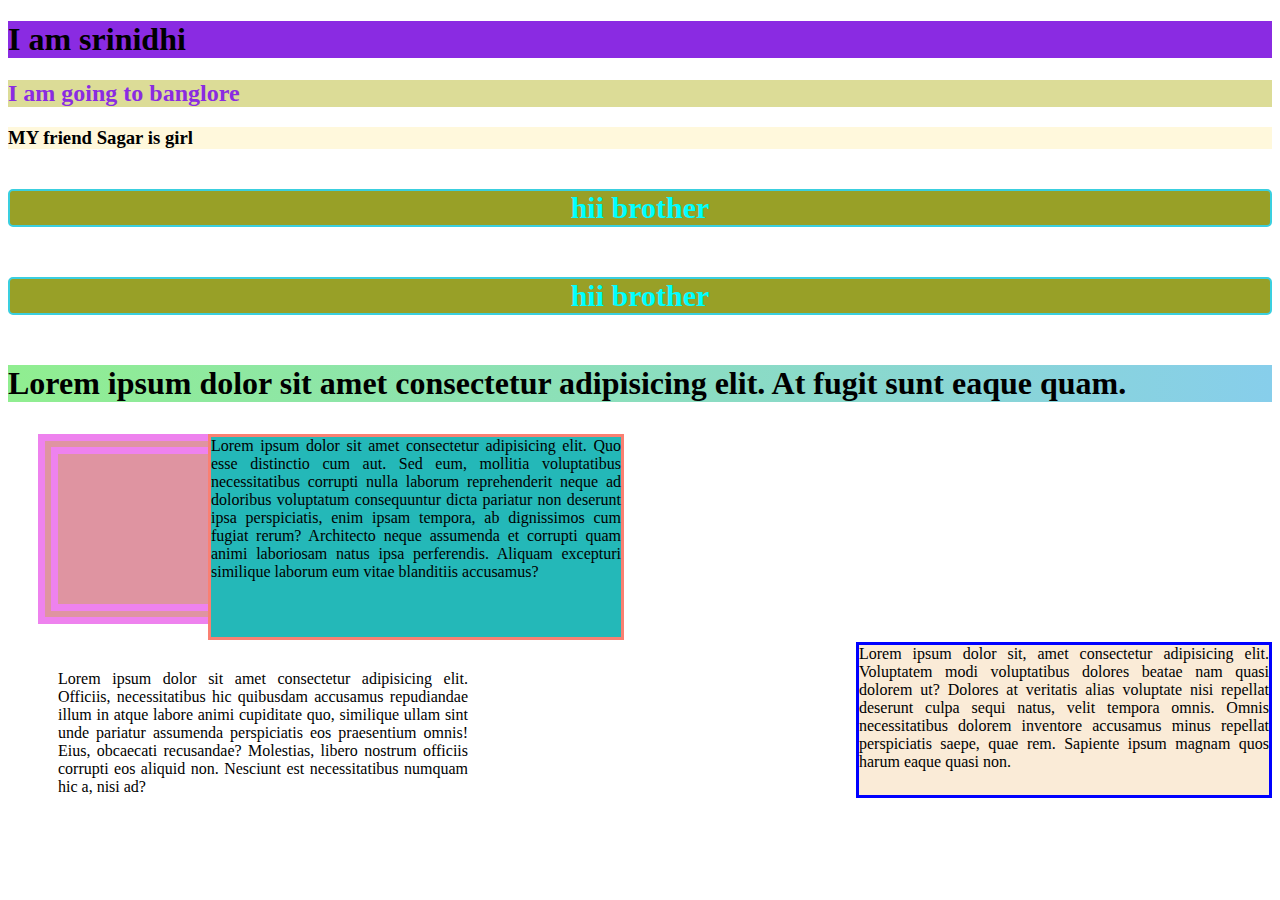
<file: web workshop/css1.html>
<!DOCTYPE html>
<html lang="en">

<head>
    <meta charset="UTF-8">
    <meta name="viewport" content="width=device-width, initial-scale=1.0">
    <title>Document</title>
    <link rel="stylesheet" type="text/css" href="main.css">
    <link rel="stylesheet" type="text/css" href="css1.css">
    <style>
        #box1 {
            height: 200px;
            width: 410px;
            background-color: rgb(36, 184, 184);
            margin: 30px;
            border: solid 3px salmon;
            margin-top: auto;
            margin-left: auto;
            text-align: justify;
            padding: auto;
            float :left;
            margin-left: 200px;
        }

        #box2 {
            height: 150px;
            width: 410px;
            background-color: rgb(223, 148, 161);
            border: double 20px violet;
            margin-top: 20px;
            margin-left: 30px;
            text-align: justify;
            padding: auto;
        }

        #box3 {
            height: 150px;
            width: 410px;
            background-color: antiquewhite;
            border: solid 3px blue;
            margin-top: auto;
            margin-left: auto;
            text-align: justify;
            padding: auto;

        }
    </style>
</head>

<body>
    <h1 style="background-color: blueviolet;"> I am srinidhi </h1>
    <h2> I am going to banglore</h2>
    <h3 id="tagId"> MY friend Sagar is girl</h3>
    <h4 class="tagclass"> hii brother</h4>
    <h5 class="tagclass">hii brother</h5>
    <h1>
        <p>Lorem ipsum dolor sit amet consectetur adipisicing elit. At fugit sunt eaque quam.</p>
    </h1>
    <div id="box1">
        Lorem ipsum dolor sit amet consectetur adipisicing elit. Quo esse distinctio cum aut. Sed eum, mollitia
        voluptatibus necessitatibus corrupti nulla laborum reprehenderit neque ad doloribus voluptatum consequuntur
        dicta pariatur non deserunt ipsa perspiciatis, enim ipsam tempora, ab dignissimos cum fugiat rerum? Architecto
        neque assumenda et corrupti quam animi laboriosam natus ipsa perferendis. Aliquam excepturi similique laborum
        eum vitae blanditiis accusamus?
    </div>
    
    <div id="box2">
        Lorem ipsum dolor sit amet consectetur adipisicing elit. Officiis, necessitatibus hic quibusdam accusamus
        repudiandae illum in atque labore animi cupiditate quo, similique ullam sint unde pariatur assumenda
        perspiciatis eos praesentium omnis! Eius, obcaecati recusandae? Molestias, libero nostrum officiis corrupti eos
        aliquid non. Nesciunt est necessitatibus numquam hic a, nisi ad?
    </div>
    <br>
    <div id="box3">
        Lorem ipsum dolor sit, amet consectetur adipisicing elit. Voluptatem modi voluptatibus dolores beatae nam quasi
        dolorem ut? Dolores at veritatis alias voluptate nisi repellat deserunt culpa sequi natus, velit tempora omnis.
        Omnis necessitatibus dolorem inventore accusamus minus repellat perspiciatis saepe, quae rem. Sapiente ipsum
        magnam quos harum eaque quasi non.
    </div>
</body>

</html>
</file>
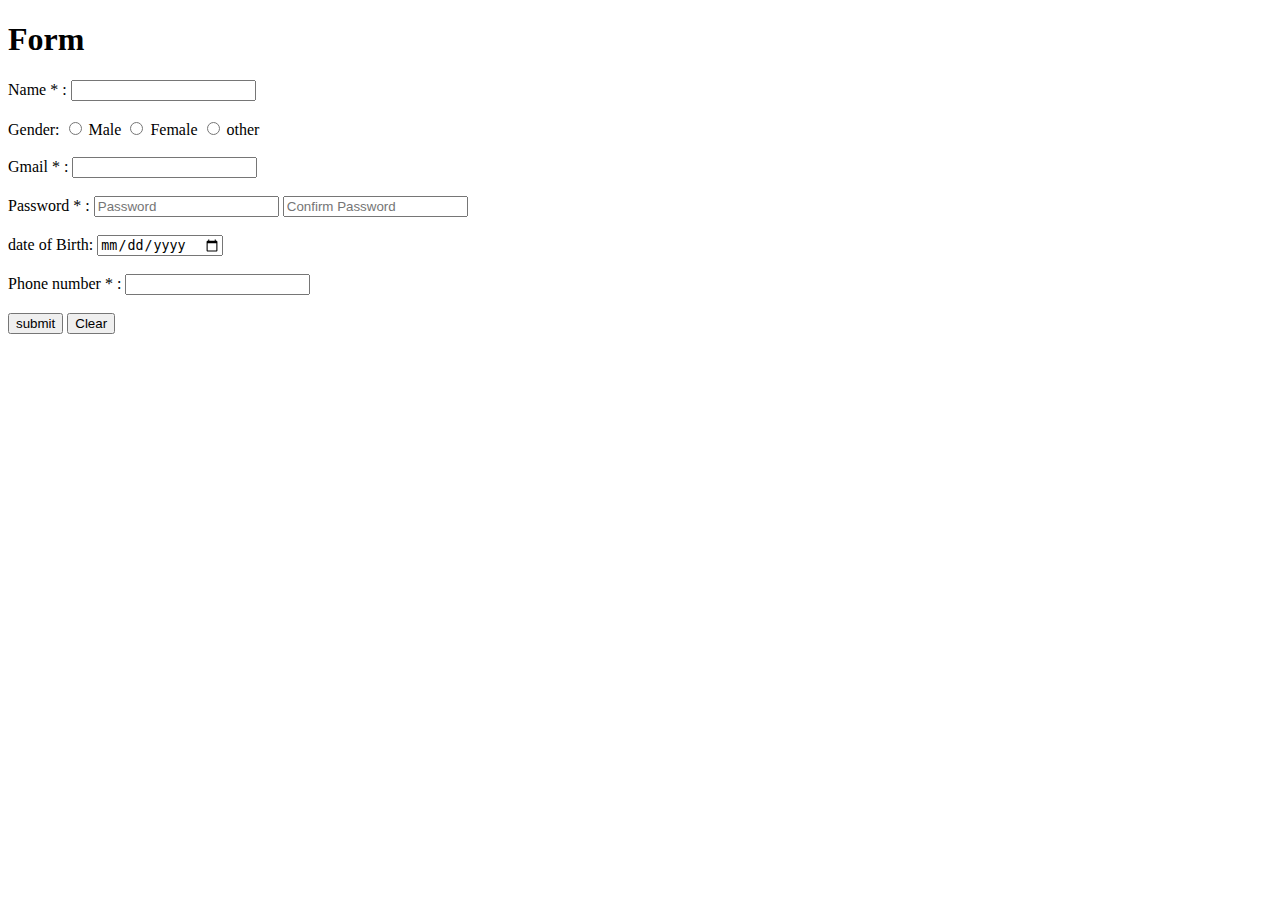
<file: web workshop/form.html>
<!DOCTYPE html>
<html lang="en">

<head>
    <meta charset="UTF-8">
    <meta name="viewport" content="width=device-width, initial-scale=1.0">
    <title>Document</title>
    <script src="form.js"></script>
</head>

<body>
    <div>
        <h1>Form</h1>
    </div>
    <form name="formName" onsubmit="return validateForm()">
        <div>
            <label for="nameId">Name</label>
            <span>*</span>
            <span>:</span>
            <input type="text" id="nameId" name="nameName" required>
        </div>
        <br>
        <div>
            <label>Gender:</label>
            <input type="radio" id="male" name="gender" value="male">
            <label for="male">Male</label>
            <input type="radio" id="female" name="gender" value="female">
            <label for="female">Female</label>
            <input type="radio" id="other" name="gender" value="other">
            <label for="other">other</label>
            <br><br>
        </div>
        <div>
            <label>Gmail</label>
            <span>*</span>
            <span>:</span>
            <input type="email" id="nameID" email="emailname" required>
        </div>
        <br>
        <div>
            <label>Password</label>
            <span>*</span>
            <span>:</span>
            <input type="password" placeholder="Password" id="password" required>
            <input type="password" placeholder="Confirm Password" id="confirm_password" required>
        </div>
        <br>
        <div>
            <label for="birthday">date of Birth:</label>
            <input type="date" id="birthday" name="birthday">
        </div>
        <br>
        <div>
            <label for="phone number">Phone number</label>
            <span>*</span>
            <span>:</span>
            <input type="tel" id="phone number" name="phone number">
        </div>
        <br>
        <div>
            <button type="submit" value="submit">submit</button>
            <button type="clear" value="Clear"onclick="resetForm()">Clear</button>
        </div>
    </form>
</body>

</html>
</file>
<file: web workshop/main.css>
h3{
    background-color: blueviolet;
}
</file>
<file: web workshop/css1.css>
h1 {
    background-color: black;
}

h2 {
    color: blueviolet;
    background-color: rgb(220, 220, 151);
}

#tagId {
    column-rule-color: cadetblue;
    background-color: cornsilk;
}

.tagclass {
    color: aqua;
    background-color: rgb(152, 160, 39);
    text-align: center;
    font-size: 30px;
    border: solid 2px rgb(58, 207, 223);
    border-radius: 5px;
    font-family: Cambria, Cochin, Georgia, Times, 'Times New Roman', serif;
}

p {
    background: linear-gradient(to left, skyblue, lightgreen)
}
</file>
